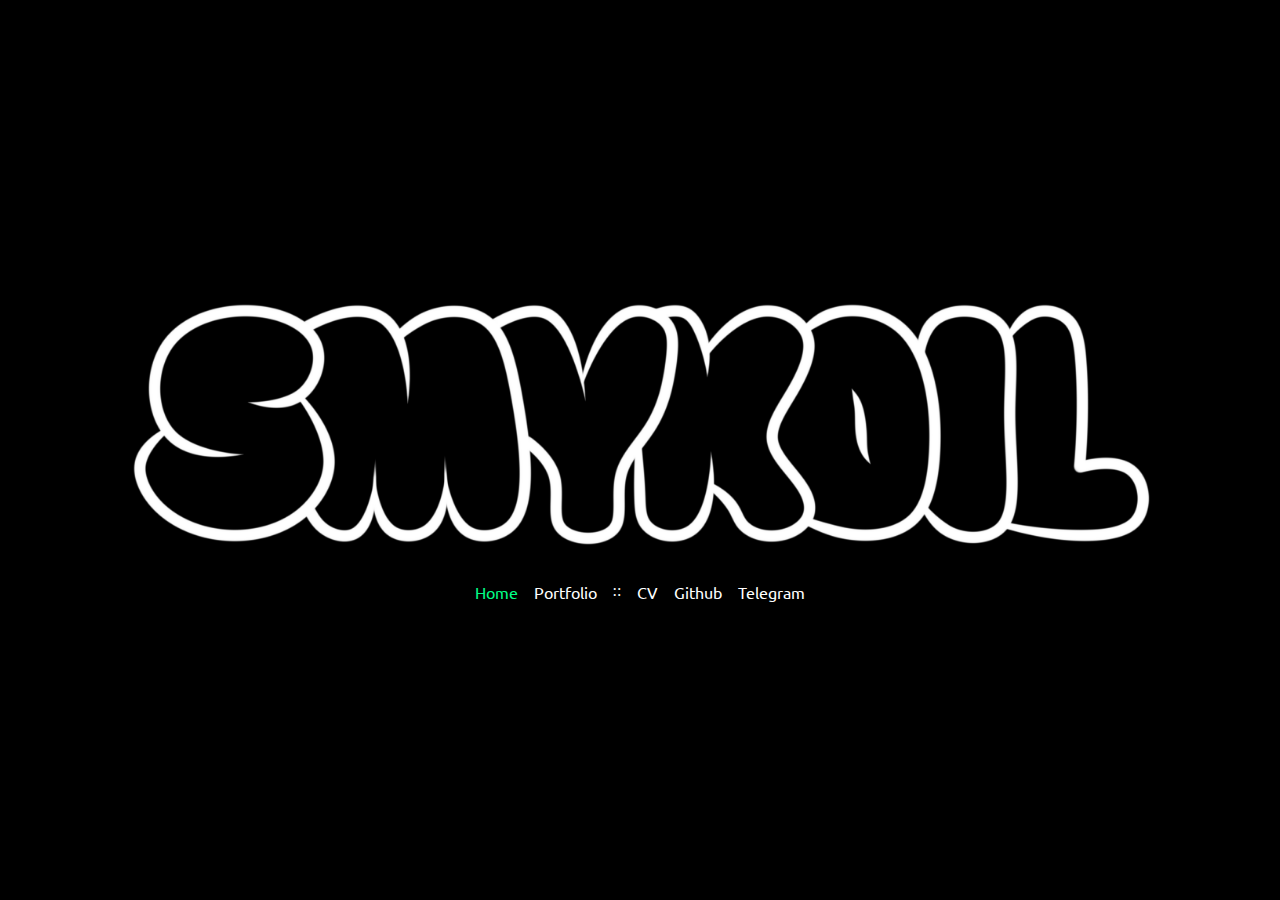
<file: index.html>
<!DOCTYPE html><html lang=""><head><meta charset="utf-8"><meta http-equiv="X-UA-Compatible" content="IE=edge"><meta name="viewport" content="width=device-width,initial-scale=1"><link rel="icon" href="/favicon.ico"><title>personal</title><link href="/css/chunk-0c442e86.d4ae720a.css" rel="prefetch"><link href="/js/chunk-0c442e86.0bb1dc62.js" rel="prefetch"><link href="/css/app.138bcbe0.css" rel="preload" as="style"><link href="/js/app.0aef0c17.js" rel="preload" as="script"><link href="/js/chunk-vendors.a40d731b.js" rel="preload" as="script"><link href="/css/app.138bcbe0.css" rel="stylesheet"></head><body><noscript><strong>We're sorry but personal doesn't work properly without JavaScript enabled. Please enable it to continue.</strong></noscript><div id="app"><div class="loader-overlay"><div class="loader-wrapper"><img class="loader" src="/logo.png" alt="Loading..."></div></div><style>@-moz-keyframes spin {
              from { -moz-transform: rotate(0deg); }
              to { -moz-transform: rotate(360deg); }
          }
          @-webkit-keyframes spin {
              from { -webkit-transform: rotate(0deg); }
              to { -webkit-transform: rotate(360deg); }
          }
          @keyframes spin {
              from {transform:rotate(0deg);}
              to {transform:rotate(360deg);}
          }

          @-moz-keyframes show{
              0%{opacity:0;}
              100% {opacity:1;}
          }
          @-webkit-keyframes show{
              0%{opacity:0;}
              100% {opacity:1;}
          }
          @keyframes show{
              0%{opacity:0;}
              100% {opacity:1;}
          }

          .loader {
              -webkit-animation: spin 1s infinite linear;
		          transition: opacity .5s;
          }
          .loader-wrapper {
		          animation: show 1s forwards linear;
          }
          .loader-overlay {
              min-height: 100vh;
              background: #000;
              display:flex;
              align-items: center;
              margin: -8px;
              justify-content: center
          }</style></div><script src="/js/chunk-vendors.a40d731b.js"></script><script src="/js/app.0aef0c17.js"></script></body></html>
</file>
<file: css/chunk-0c442e86.d4ae720a.css>
.container[data-v-557eb048]{display:flex;justify-content:space-between;height:3rem;padding-top:1rem;padding-bottom:1rem;align-items:center}.AppLink_AppLink_2EdXq{color:#00ff87;text-decoration:none}.AppLink_AppLink_2EdXq:hover{color:#6fffbb}.AppLink_AppLink_2EdXq:active{color:#007940}.PortfolioItem_PortfolioItem_AnEyl{display:flex;gap:1rem;overflow:hidden;border-radius:5px}.PortfolioItem_PortfolioItemPreview_jPvco{width:33.333333%}.PortfolioItem_PortfolioItemDescription_qbVwG{width:66.666667%}.PortfolioItem_PortfolioItemPreview_jPvco{display:flex}.PortfolioItem_PortfolioItemPreview_jPvco img{max-width:100%}.PortfolioList_PortfolioList_3Svkw{display:flex;gap:.5rem;flex-direction:column}.Portfolio_Portfolio_1Ymo-{font-family:Roboto Light,sans-serif;font-size:1rem}.Portfolio_Portfolio_1Ymo- h1{font-family:Ubuntu,sans-serif}
</file>
<file: css/app.138bcbe0.css>
@font-face{font-family:Ubuntu;src:url(../fonts/Ubuntu-Regular.2505bfbd.ttf) format("truetype")}@font-face{font-family:Roboto Light;src:url(../fonts/Roboto-Light.6090d256.ttf) format("truetype")}body{margin:0}#app{background:#000;overflow:hidden;color:#fff;min-height:100vh}.logo[data-v-1eaeac78]{max-width:38rem}.container[data-v-073beccf]{padding-right:1rem;padding-left:1rem;max-width:1024px;margin-right:auto;margin-left:auto}.link[data-v-51e3d8e3]{color:#fff;font-family:Ubuntu,sans-serif;text-decoration:none;transition:color .15s;margin-bottom:2px}.link[data-v-51e3d8e3]:after{display:block;margin-bottom:-2px;content:"";width:0;height:2px;transition:width .15s ease-in-out,background-color .15s;background:#fff;float:right}.link[data-v-51e3d8e3]:hover:after{width:100%;float:left}.link[data-v-51e3d8e3]:focus{color:#ccc}.link[data-v-51e3d8e3]:focus:after{background:#ccc;margin-right:auto;margin-left:auto;width:20%;float:none}.link.active[data-v-51e3d8e3]{color:#00ff87}.link.active[data-v-51e3d8e3]:after{width:0}.link-list[data-v-ac7529f2]{display:flex;gap:1rem}.home[data-v-70141eaf]{min-height:100vh;display:flex;align-items:center;justify-content:center}.wrapper[data-v-70141eaf]{display:flex;flex-direction:column;align-items:center;gap:2rem}
</file>
